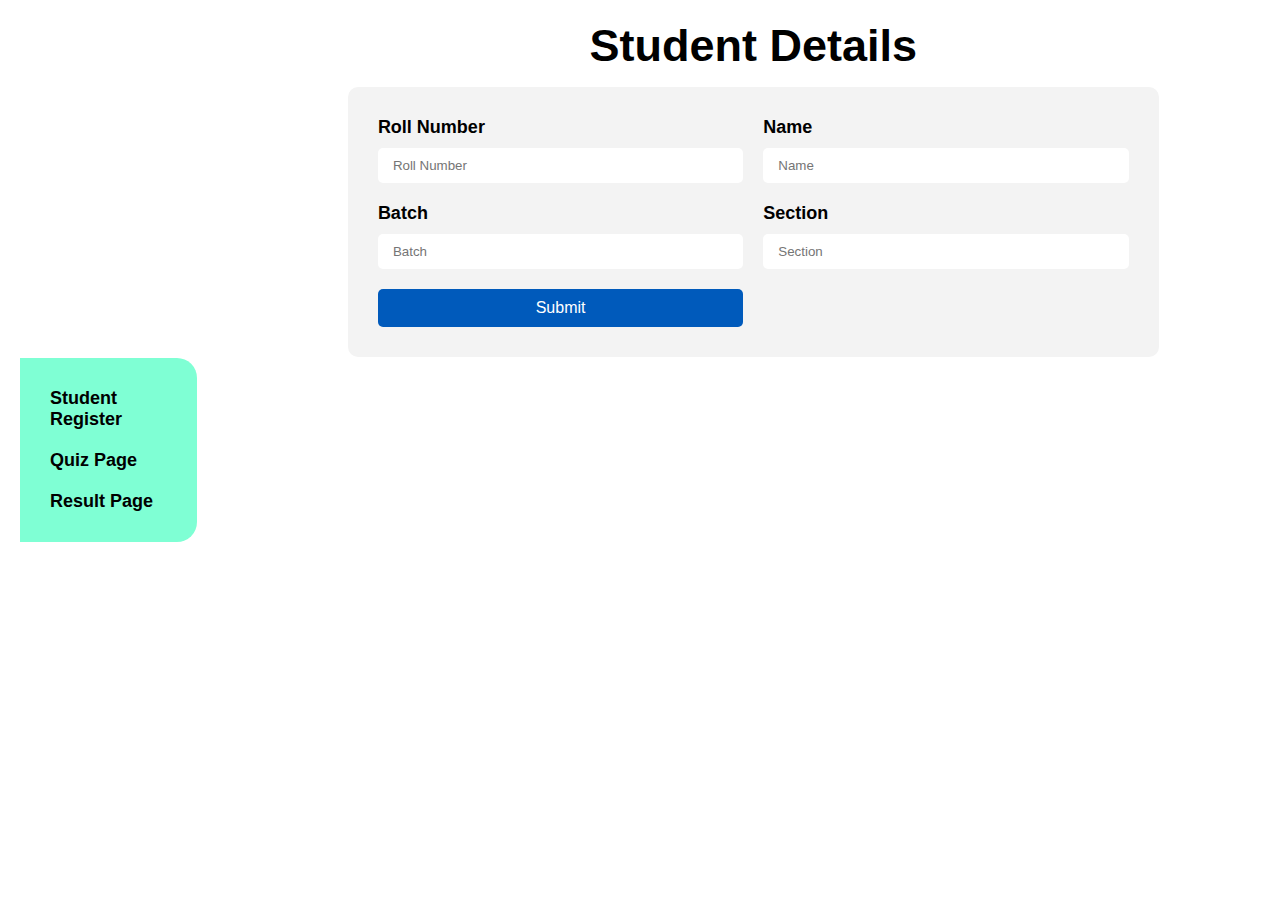
<file: index.html>
<!DOCTYPE html>
<html lang="en">
  <head>
    <meta charset="UTF-8" />
    <meta name="viewport" content="width=device-width, initial-scale=1.0" />
    <title>Quiz App</title>
    <link rel="stylesheet" href="./style.css" />
  </head>
  <body>
    <main class="main">
      <aside>
       
        <ul>
            <a href="./">Student Register</a>

          <a href="./quiz.html">Quiz Page</a>
          <a href="./result.html">Result Page</a>
        </ul>
      </aside>
      <section>
        <h1 class="primary-h">Student Details</h1>
        <form id="myForm">
          <label class="input-container">
            <p>Roll Number</p>
            <input
              type="text"
              class="inputBox"
              name="rollNumber"
              placeholder="Roll Number"
            />
          </label>
          <label class="input-container">
            <p>Name</p>
            <input
              type="text"
              class="inputBox"
              name="name"
              placeholder="Name"
            />
          </label>
          <label class="input-container">
            <p>Batch</p>
            <input
              type="text"
              class="inputBox"
              name="batch"
              placeholder="Batch"
            />
          </label>
          <label class="input-container">
            <p>Section</p>
            <input
              type="text"
              class="inputBox"
              name="section"
              placeholder="Section"
            />
          </label>
          <button type="button" class="btn btn-primary" onclick="submitForm()">
            Submit
          </button>
        </form>
      </section>
    </main>
    <script src="./index.js"></script>
  </body>
</html>
</file>
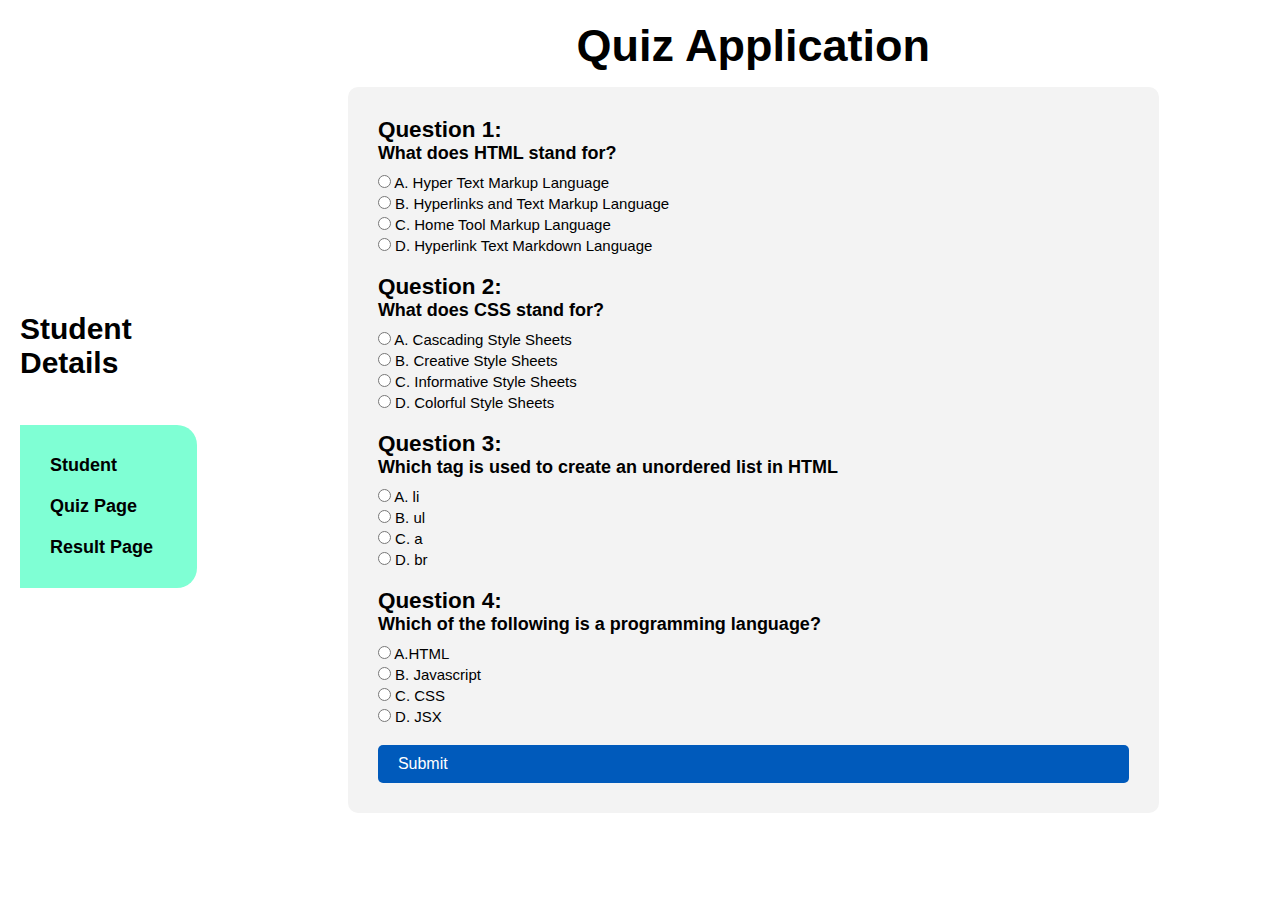
<file: quiz.html>
<!DOCTYPE html>
<html lang="en">
  <head>
    <meta charset="UTF-8" />
    <meta name="viewport" content="width=device-width, initial-scale=1.0" />
    <title>Document</title>
    <link rel="stylesheet" href="style.css" />
  </head>
  <body>
    <main class="main">
      <aside>
        <div>
          <h1>Student Details</h1>
          <div id="DetailsStu"></div>
        </div>
        <ul>
          <a href="./">Student</a>
          <a href="./quiz.html">Quiz Page</a>
          <a href="./result.html">Result Page</a>
        </ul>
      </aside>
      <section>
        <h1 class="primary-h">Quiz Application</h1>

        <form id="quizForm">
          <div class="question">
            <h2>Question 1:</h2>
            <p>What does HTML stand for?</p>
            <div class="options">
              <label
                ><input type="radio" name="question1" value="A" /> A. Hyper Text
                Markup Language</label
              >
              <label
                ><input type="radio" name="question1" value="B" /> B. Hyperlinks
                and Text Markup Language</label
              >
              <label
                ><input type="radio" name="question1" value="C" /> C. Home Tool
                Markup Language</label
              >
              <label
                ><input type="radio" name="question1" value="D" /> D. Hyperlink
                Text Markdown Language</label
              >
            </div>
          </div>
          <div class="question">
            <h2>Question 2:</h2>
            <p>What does CSS stand for?</p>
            <div class="options">
              <label
                ><input type="radio" name="question2" value="A" /> A. Cascading
                Style Sheets</label
              >
              <label
                ><input type="radio" name="question2" value="B" /> B. Creative
                Style Sheets</label
              >
              <label
                ><input type="radio" name="question2" value="C" /> C.
                Informative Style Sheets</label
              >
              <label
                ><input type="radio" name="question2" value="D" /> D. Colorful
                Style Sheets</label
              >
            </div>
          </div>
          <div class="question">
            <h2>Question 3:</h2>
            <p>Which tag is used to create an unordered list in HTML</p>
            <div class="options">
              <label
                ><input type="radio" name="question3" value="A" /> A. li</label
              >
              <label
                ><input type="radio" name="question3" value="B" /> B. ul</label
              >
              <label
                ><input type="radio" name="question3" value="C" /> C. a</label
              >
              <label
                ><input type="radio" name="question3" value="D" /> D. br</label
              >
            </div>
          </div>
          <div class="question">
            <h2>Question 4:</h2>
            <p>Which of the following is a programming language?</p>
            <div class="options">
              <label
                ><input type="radio" name="question4" value="A" /> A.HTML</label
              >
              <label
                ><input type="radio" name="question4" value="B" /> B.
                Javascript</label
              >
              <label
                ><input type="radio" name="question4" value="C" /> C. CSS</label
              >
              <label
                ><input type="radio" name="question4" value="D" /> D. JSX</label
              >
            </div>
          </div>

          <div id="quiz-form" class="btn-primary">Submit</div>
        </form>

        <div id="quiz-container">
          <!-- Questions will be dynamically added here -->
        </div>
      </section>
    </main>

    <script src="./quiz.js"></script>
  </body>
</html>
</file>
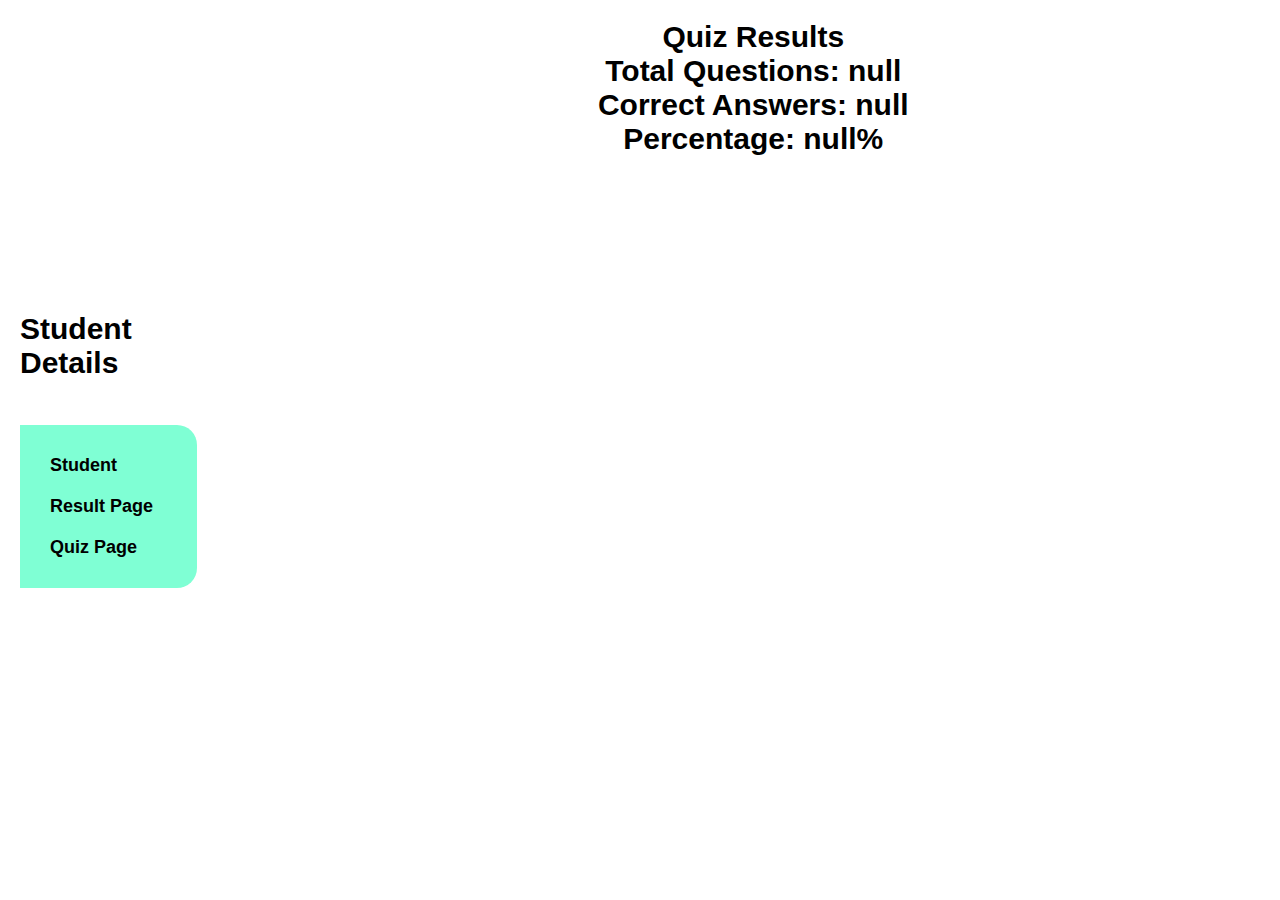
<file: result.html>
<!DOCTYPE html>
<html lang="en">
  <head>
    <meta charset="UTF-8" />
    <meta name="viewport" content="width=device-width, initial-scale=1.0" />
    <title>Document</title>
    <link rel="stylesheet" href="style.css" />
  </head>
  <body>
    <main class="main">
      <aside>
        <div>
          <h1>Student Details</h1>
          <div id="DetailsStu"></div>
        </div>
        <ul>
          <a href="./">Student</a>
          <a href="./result.html">Result Page</a>
          <a href="./quiz.html">Quiz Page</a>
        </ul>
      </aside>
      <section>
        <h1>Quiz Results</h1>
        <div id="results"></div>
      </section>
    </main>

    <script src="./quiz.js"></script>
    <script src="./result.js"></script>
  </body>
</html>
</file>
<file: style.css>
* {
  padding: 0;
  margin: 0;
  box-sizing: border-box;
}
html {
  font-size: 15px;
  font-family: Arial, sans-serif;
}
.primary-h {
  font-size: 3rem;
  font-weight: bold;
  text-align: center;
  margin-bottom: 15px;
}
.main {
  display: flex;

  gap: 10px;
  width: 100%;
  height: 100%;
}
aside {
  position: relative;
  padding: 20px;
  display: flex;
  flex-direction: column;
  justify-content: start;
  width: 20%;
  justify-content: center;
  align-items: center;
  margin: auto 0;
  height: 100%;
}
aside ul {
  padding: 30px;
  width: 100%;
  border-radius: 0px 20px 20px 0px;
  background-color: aquamarine;
  display: flex;
  flex-direction: column;
  gap: 20px;
}

aside div {
  display: flex;
  gap: 5px;
  align-self: flex-start;
  margin-bottom: 20px;
  flex-direction: column;
}
aside ul a {
  text-decoration: none;
  font-size: 1.2rem;
  color: black;
  font-weight: bold;
}
section {
  float: right;
  padding: 20px;
  width: 100vw;
  height: 100vh;
}
section h1{
  text-align: center;
}
form {
  margin: 0 auto;
  display: grid;
  gap: 20px;
  grid-template-columns: repeat(2, 1fr);
  background-color: rgb(243, 243, 243);
  color: black;
  padding: 30px;
  width: 80%;
  justify-content: start;
  border-radius: 10px;
}

@media (max-width: 768px) {
  form {
    grid-template-columns: 1fr;
    width: 90%;
  }
}
form .input-container {
  display: flex;
  flex-direction: column;
}
form p {
  font-size: 1.2rem;
  font-weight: bold;
}
form .inputBox {
  padding: 10px 15px;
  border-radius: 5px;
  outline: none;
  border: none;
  margin-top: 10px;
  background-color: white;
}

/* Button Style */
.btn-primary {
  background-color: #005abb; /* Blue color */
  color: white; /* White text color */
  border: none;
  padding: 10px 20px;
  font-size: 16px;
  border-radius: 5px;
  cursor: pointer;
  transition: background-color 0.1s ease;
}

/* Hover effect */
.btn-primary:hover {
  background-color: #006ce0; /* Darker shade of blue on hover */
}
form#quizForm {
  display: flex;
  flex-direction: column;
}
form question {
  display: flex;
  flex-direction: column;
  gap: 10px;
}
form question h2 {
  color: blue;
  font-weight: 500;
}
form .options {
  display: flex;
  flex-direction: column;
  gap: 4px;
  margin-top: 10px;
}

.center{
  display: flex;
  justify-content: center;
  align-items: center;
}
</file>
